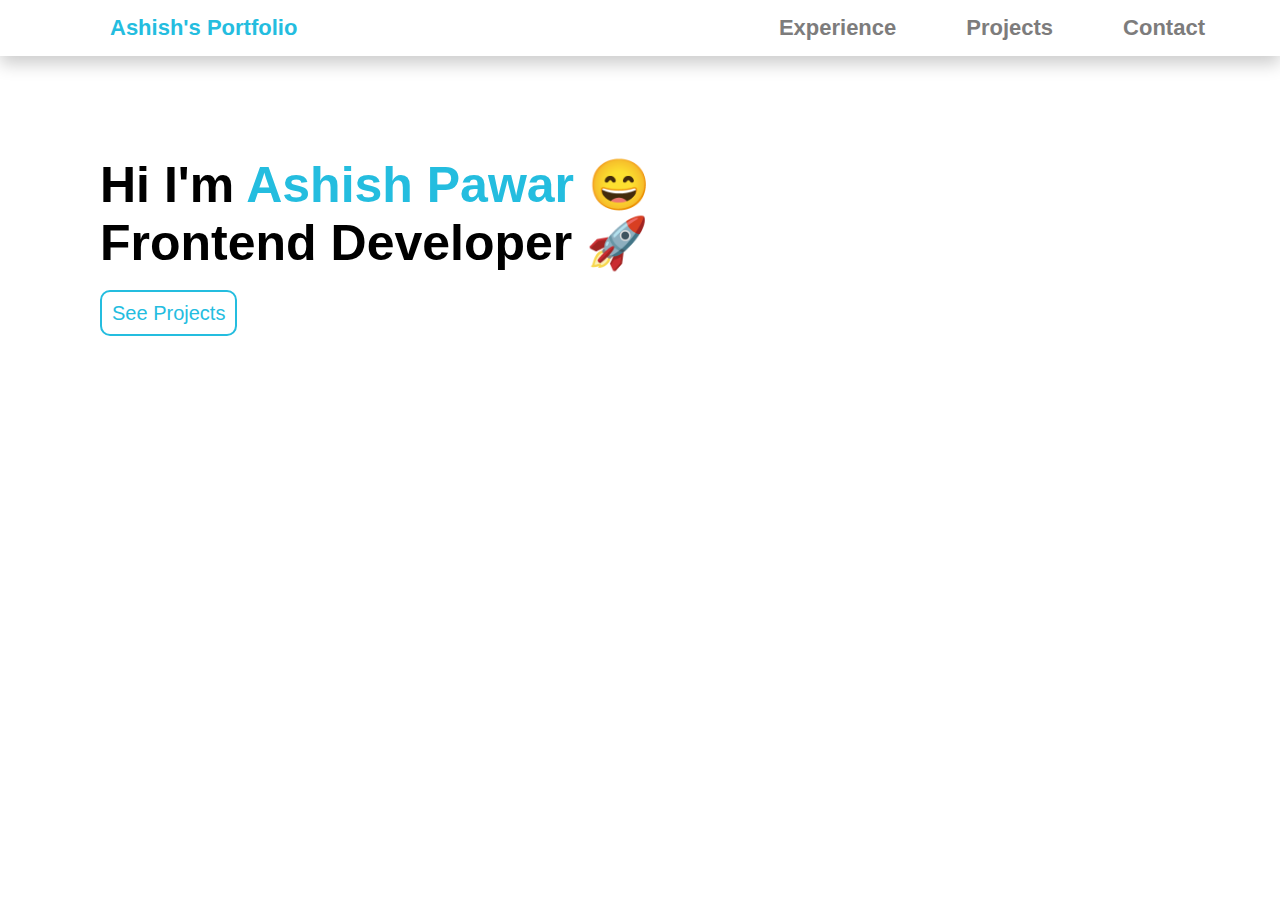
<file: index.html>
<!DOCTYPE html>
<html lang="en">
<head>
    <meta charset="UTF-8">
    <meta name="viewport" content="width=device-width, initial-scale=1.0">
    <title>Portfolio</title>
   <link href="style.css" rel="stylesheet">
   <link rel="preconnect" href="https://fonts.googleapis.com">
   <link rel="preconnect" href="https://fonts.gstatic.com" crossorigin>
   <link href="https://fonts.googleapis.com/css2?family=Dancing+Script:wght@400;500&family=Open+Sans:ital@1&family=Rubik+Maps&display=swap" rel="stylesheet">
</head>
<body>
    <!---Nav bar starts starts here -->
    <div>

        <nav>
            <h1>Ashish's Portfolio</h1>
          <ul class="list">
            <a href="experience.html">
                <li>Experience</li>
            </a>
            <a href="projects.html">
                <li>Projects</li>
            </a>
            <a href="contact.html">
                <li>Contact</li>
            </a>
          </ul>
        </nav>
    </div>
    <div class="intro">
        <h1>
        Hi I'm 
        <span>Ashish Pawar 😄</span>
        </h1>
        <div>
           <h3>Frontend Developer 🚀 </h3>
        </div>
          <div class="Projects" style=" border-radius: 30px;">
         <a href="projects.html">See Projects</a>
          </div>
       </div>
    
</body>
</html>
</file>
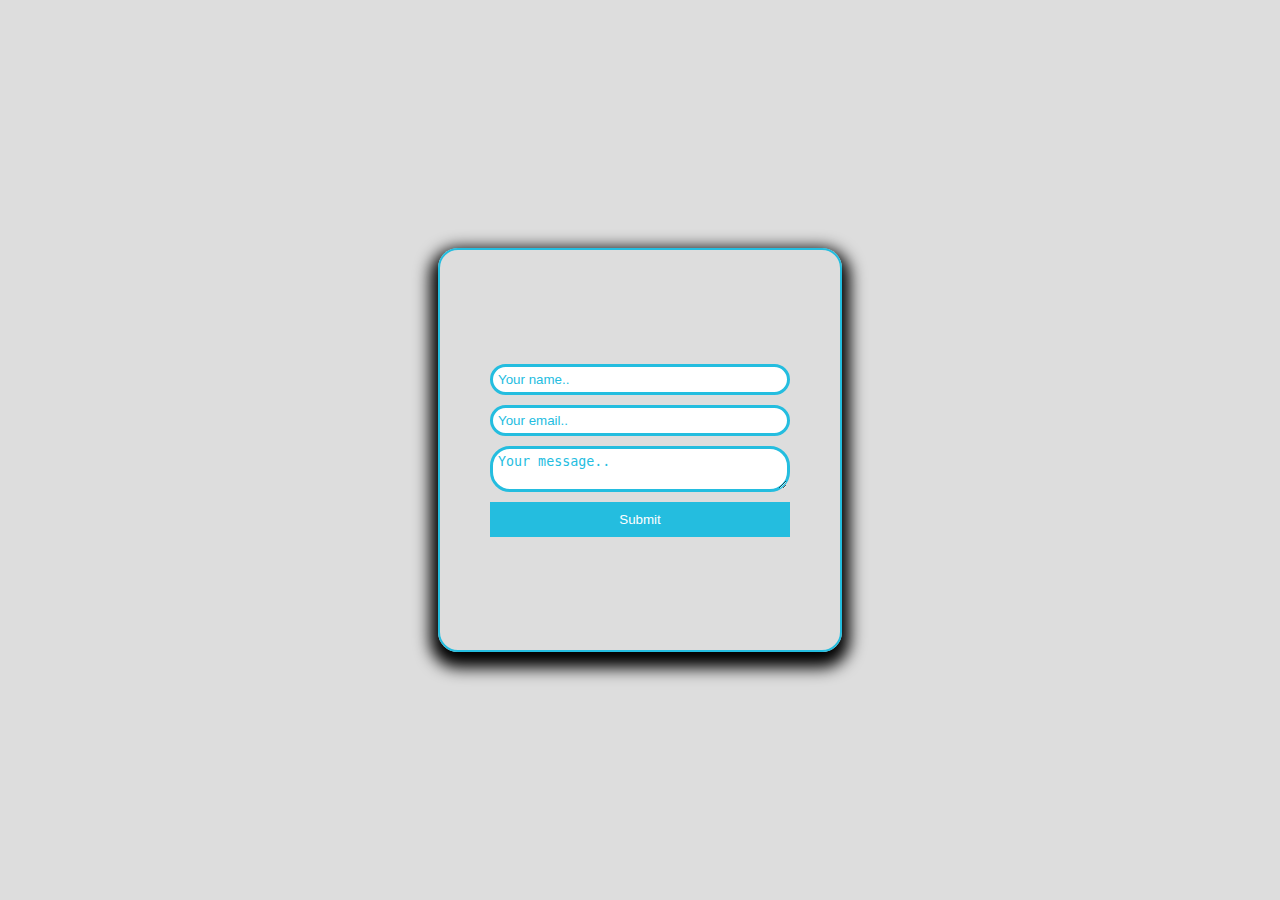
<file: contact.html>
<!DOCTYPE html>
<html>
  <head>
    <style>
        *{
            margin: 0px;
            padding: 0px;
        }
      .contact-form {
        display: flex;
        flex-direction: column;
        width: 300px;
        gap: 10px;
      }
      .contact-form input,
      .contact-form textarea {
        padding: 5px;
      }
      .contact-form button {
        padding: 10px;
        background-color: #24bddf;
        color: white;
        border: none;
        cursor: pointer;
      }
      .contact-form button:hover {
        background-color: red;
      }
      .contact-page {
        height: 100vh;
        display: flex;
        align-items: center;
        justify-content: center;
        background-color: #DDDDDD;
      }
      .inp {
        border: 3px solid #24bddf;
        border-radius: 20px;
        color: #24bddf;
        outline: none;
      }
      input::-webkit-input-placeholder {
        color: #24bddf;
      }
      textarea::-webkit-input-placeholder {
        color: #24bddf;
      }
      .cont-div {
        width: 400px;
        height: 400px;
      border-radius: 20px;
       display: flex;
       align-items: center;
       justify-content: center;
       border: 2px solid #24bddf;
       box-shadow: 0 8px 16px 8px black;
       transition: transform 0.3s ease-in-out;
      }
      .cont-div:hover {
    transform: translateY(10px);
}
@media only screen and (max-width: 600px) {
    
}
    </style>
  </head>
  <body>
    <div class="contact-page">
      <div class="cont-div">
        <form id="contactForm" class="contact-form">
          <input
            class="inp"
            type="text"
            id="name"
            name="name"
            placeholder="Your name.."
          />
          <input
            class="inp"
            type="text"
            id="email"
            name="email"
            placeholder="Your email.."
          />
          <textarea
            class="inp"
            id="message"
            name="message"
            placeholder="Your message.."
          ></textarea>
          <button type="submit">Submit</button>
        </form>
      </div>
    </div>

    <script>
      document
        .getElementById("contactForm")
        .addEventListener("submit", function (event) {
          event.preventDefault();

          var name = document.getElementById("name");
          var email = document.getElementById("email");
          var message = document.getElementById("message");

          localStorage.setItem("name", name.value);
          localStorage.setItem("email", email.value);
          localStorage.setItem("message", message.value);

          alert("Data saved in local storage.");

          // Clear the input fields
          name.value = "";
          email.value = "";
          message.value = "";
        });
    </script>
  </body>
</html>
</file>
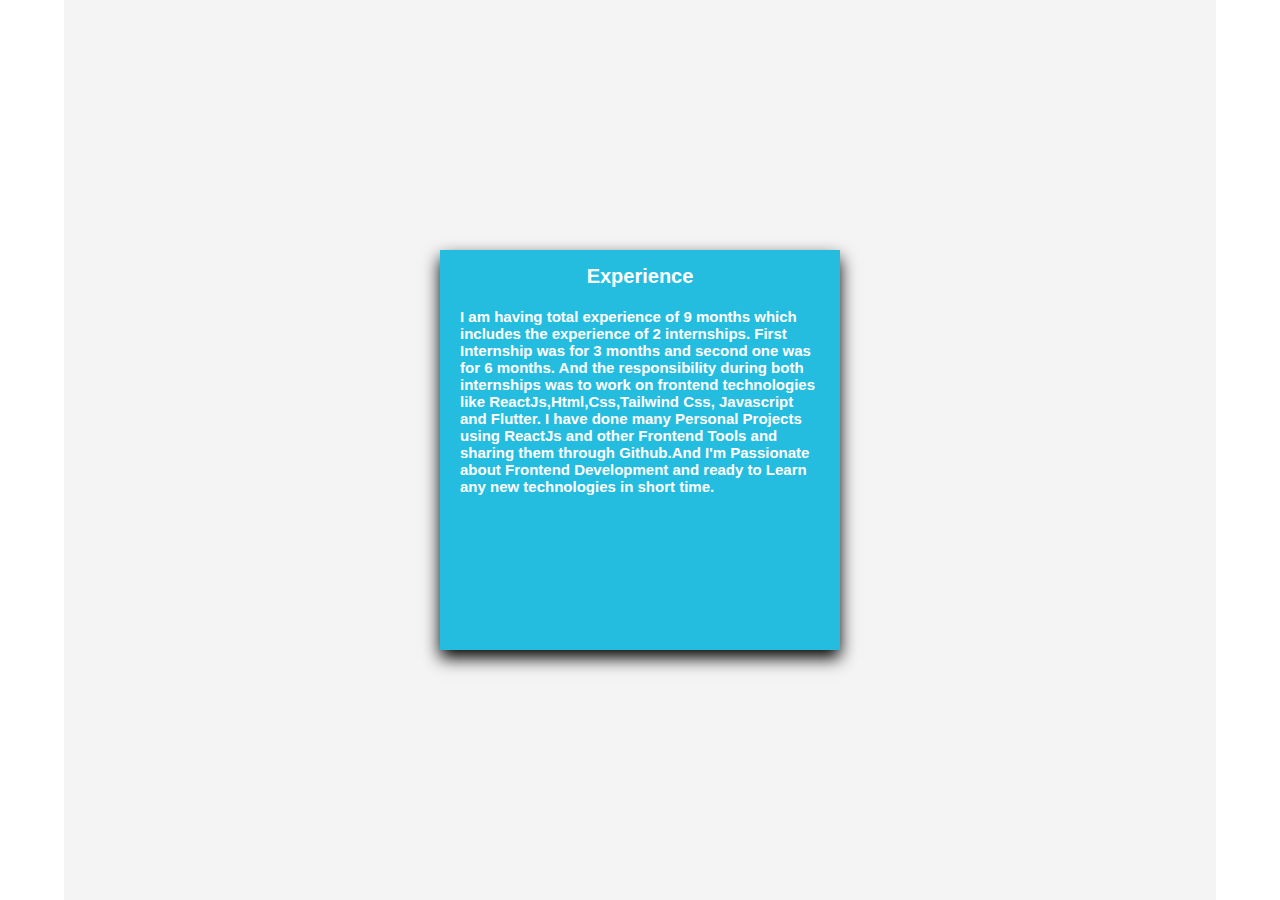
<file: experience.html>
<!DOCTYPE html>
<html lang="en">
<head>
    <meta charset="UTF-8">
    <meta name="viewport" content="width=device-width, initial-scale=1.0">
    <title>Document</title>
    <link href="style.css" rel="stylesheet">
</head>
<body>
  <div class="experience-div">
    <div class="experience_content">
        <h2 class="experience_heading">Experience</h2>
        <div class="desc">
            <p>I am having total experience of 9 months which includes the experience of 2 internships.
                First Internship was for 3 months and second one was for 6 months. And the responsibility during both internships was to work on frontend technologies like ReactJs,Html,Css,Tailwind Css, Javascript and Flutter.
                I have done many Personal Projects using ReactJs and other Frontend Tools and sharing them through Github.And I'm Passionate about Frontend Development and ready to Learn any new technologies in short time. 
            </p>
        </div>
       </div>
  </div>
</body>
</html>
</file>
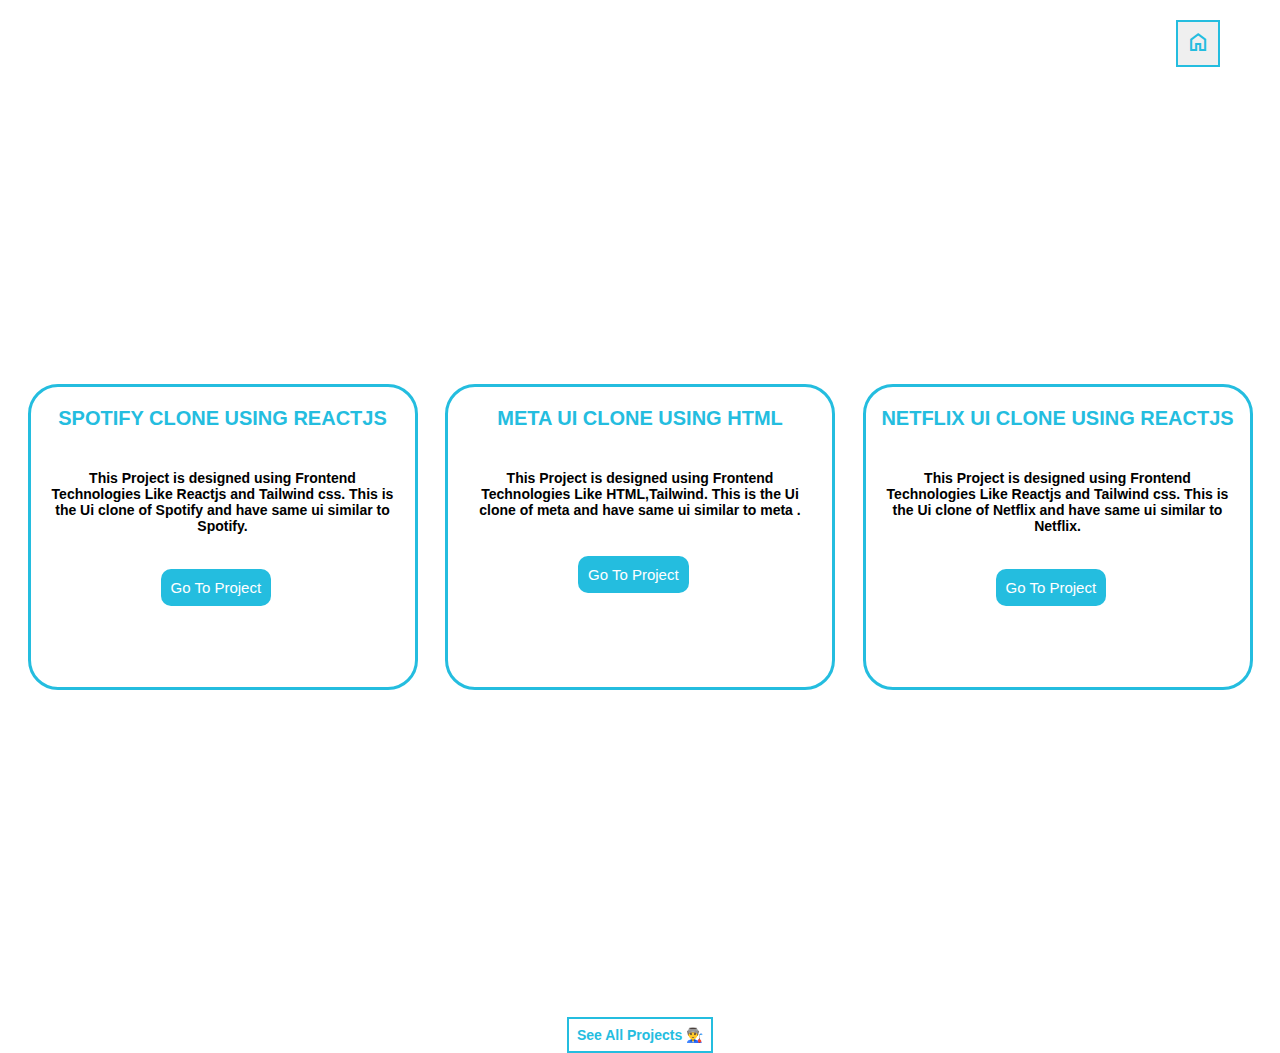
<file: projects.html>
<!DOCTYPE html>
<html lang="en">
<head>
    <meta charset="UTF-8">
    <meta name="viewport" content="width=device-width, initial-scale=1.0">
    <link href="style.css" rel="stylesheet">
    <link rel="stylesheet" href="https://fonts.googleapis.com/css2?family=Material+Symbols+Outlined:opsz,wght,FILL,GRAD@20..48,100..700,0..1,-50..200" />
    <title>projects</title>
</head>
<body>
   <div>
     <div class="project_btn" style="display: flex;align-items: center; justify-content: flex-end; font-size: 20px;color: #24BDDF;padding: 20px;font-family: Georgia, 'Times New Roman', Times, serif;">
        <button  onclick="navigateToIndex()" ><span class="material-symbols-outlined">
            home
            </span></button>
     </div>
    <div class="project_div">
        <div class="grid-container1">
          <h2 class="project_name">SPOTIFY  CLONE USING REACTJS</h2>
         <div>
          <p >This Project is designed using Frontend Technologies Like Reactjs and Tailwind css. This is the  Ui clone of Spotify and have same ui similar to Spotify.</p>
         </div>
          <div class="container">
              <a href="https://github.com/Ashish6745/SpotifyClone-react-router"  target="_blank" class="navi">Go To Project</a>   
       </div>
        </div>
        <div class="grid-container2"  >
          <h2 class="project_name">META UI CLONE USING HTML</h2>
          <div>
            <p >This Project is designed using Frontend Technologies Like HTML,Tailwind. This is the  Ui clone of meta and have same ui similar to meta .</p>

          </div>
          <div class="container">
              <a href="https://github.com/Ashish6745/FBCLONE-Tailwindcss" target="_blank" class="navi">Go To Project</a>   
       </div>
        </div>
        <div class="grid-container3">
          <h2 class="project_name">NETFLIX UI CLONE USING REACTJS</h2>
          <p >This Project is designed using Frontend Technologies Like Reactjs and Tailwind css. This is the  Ui clone of Netflix and have same ui similar to Netflix.</p>
          <div class="container">
              <a href="https://github.com/Ashish6745/NetflixUiusingReactjs" target="_blank"  class="navi">Go To Project</a>   
       </div>
      </div>
      
  
      </div>
      <div class="see_project" style="display: flex;align-items: center;justify-content: center; ">
        <a style=" color: #24BDDF; border: 2px solid   #24BDDF;padding: 8px;text-decoration: none; text-align: center;" href="https://github.com/Ashish6745"target="_blank">See All Projects 👨‍🏭
           </a>
      </div>
   </div>

</body>
<script>
    function navigateToIndex() {
  location.href = "index.html";
}
</script>
</html>
</file>
<file: style.css>
* {
  padding: 0px;
  margin: 0px;
  font-family: "Franklin Gothic Medium", "Arial Narrow", Arial, sans-serif;
  
}

nav {
  padding: 10px;
  display: flex;
  align-items: center;
  justify-content: space-between;
  overflow: hidden;
  box-shadow: 0 8px 16px 0px rgba(0, 0, 0, 0.2);
}
nav h1 {
  font-weight: 400;
  font-size: 20px;
  font-weight: 800;
  margin-left: 100px;
  color: #24bddf;
}
.list li:hover {
  border: 1px solid #24bddf;
}
.list a {
  text-decoration: none;
  color: #7d7c7c;
}

.list {
  list-style-type: none;
  display: flex;
  align-items: center;
  justify-content: flex-end;
}
.list li {
  margin-right: 60px;
  padding: 5px;
  font-weight: 800;
}

.intro {
  margin: 100px;
  font-size: 30px;
  height: 400px;
}
.intro span {
  color: #24bddf;
}
.Projects {
  margin-top: 30px;
  font-size: 20px;
  color: #24bddf;
}
.Projects a {
  border: 2px solid #24bddf;
  padding: 10px;
  border-radius: 30px;
  text-decoration: none;
  color: #24bddf;
}

/* project file styling starts here */

.project_div {
  width: 100vw;
  height: 100vh;
  /* background-color: #7D7C7C; */

  display: flex;
  align-items: center;
  justify-content: space-evenly;
}
.project_btn button {
  margin-right: 40px;
  color: #24bddf;
  border: 2px solid #24bddf;
  padding: 8px;
}

.project_div .grid-container3 {
  background-color: white;
  width: 30%;
  height: 300px;
  border-radius: 30px;
  border: 3px solid #24bddf;
}
.grid-container3 h2 {
  font-size: 20px;
  background-color: transparent;
  text-align: center;
  margin-top: 20px;
  color: #24bddf;
}

.grid-container3 p {
  text-align: center;
  font-size: 14px;
  font-family: "Lucida Sans", "Lucida Sans Regular", "Lucida Grande",
    "Lucida Sans Unicode", Geneva, Verdana, sans-serif;
  font-weight: 900;
  margin-top: 20px;
  padding: 20px;
}
.navi {
  text-decoration: none;
  background-color: #24bddf;
  border: none;
  color: white;
  padding: 10px;
  border-radius: 10px;
  margin-left: 150px;
  margin-top: auto;
}
.container {
  display: flex;
  align-items: center;
}

.project_div .grid-container2 {
  background-color: white;
  width: 30%;
  height: 300px;
  border-radius: 30px;
  border: 3px solid #24bddf;
}
.grid-container2 h2 {
  font-size: 20px;
  background-color: transparent;
  text-align: center;
  margin-top: 20px;
  color: #24bddf;
}

.grid-container2 p {
  text-align: center;
  font-size: 14px;
  font-family: "Lucida Sans", "Lucida Sans Regular", "Lucida Grande",
    "Lucida Sans Unicode", Geneva, Verdana, sans-serif;
  font-weight: 900;
  margin-top: 20px;
  padding: 20px;
}
.navi {
  text-decoration: none;
  background-color: #24bddf;
  border: none;
  color: white;
  padding: 10px;
  border-radius: 10px;
  margin-left: 150px;
  margin-top: auto;
}
.container {
  display: flex;
  align-items: center;
}

.project_div .grid-container1 {
  background-color: white;
  width: 30%;
  height: 300px;
  border-radius: 30px;
  border: 3px solid #24bddf;
}
.grid-container1 h2 {
  font-size: 20px;
  background-color: transparent;
  text-align: center;
  margin-top: 20px;
  color: #24bddf;
}

.grid-container1 p {
  text-align: center;
  font-size: 14px;
  font-family: "Lucida Sans", "Lucida Sans Regular", "Lucida Grande",
    "Lucida Sans Unicode", Geneva, Verdana, sans-serif;
  font-weight: 900;
  margin-top: 20px;
  padding: 20px;
}
.navi {
  text-decoration: none;
  background-color: #24bddf;
  border: none;
  color: white;
  padding: 10px;
  border-radius: 10px;
  margin-left: 150px;
  margin-top: auto;
}
.container {
  display: flex;
  align-items: center;
}
.see_project a {
  color: #24bddf;
  border: 2px solid #24bddf;
  padding: 8px;
  text-decoration: none;
  text-align: center;
}

/* -----------Media Queries -------*/

@media only screen and (max-width: 600px) {
  nav {
    padding: 0px;
  }
  nav h1 {
    font-size: 10px;
  }
  .list {
    font-size: 10px;
  }
  .intro h1,
  h3 {
    font-size: 20px;
  }
  .Projects a {
    padding: 5px;
    border-radius: 10px;
    font-size: 10px;
  }

  .project_btn button {
    margin-right: 15px;
    padding: 0px;
  }
  .grid-container1 h2 {
    font-size: 15px;
    margin-top: 10px;
  }
  .grid-container1 p {
    font-size: 10px;
  }
  .grid-container1 .container a {
    margin-left: 50px;
    font-size: 10px;
  }
  .grid-container2 h2 {
    font-size: 15px;
    margin-top: 10px;
  }
  .grid-container2 p {
    font-size: 10px;
  }
  .grid-container2 .container a {
    margin-left: 50px;
    font-size: 10px;
  }
  .grid-container3 h2 {
    font-size: 15px;
    margin-top: 10px;
  }
  .grid-container3 p {
    font-size: 10px;
  }
  .grid-container3 .container a {
    margin-left: 50px;
    font-size: 10px;
  }
  .see_project a {
    margin-top: 20px;
    padding: 5px;
    font-size: 12px;
    font-weight: 400;
  }


  .experience_content{
    width: 200px;
    height: 200px;

}
.experience-div {
    height: 20vh;
    width: 40vw;
    margin: auto;
    margin-top: 10px;
}
.experience_heading {
    font-size: 14px;
    text-align: center;
    color: white;
    margin-top: auto;

}
.desc p{
    padding: 10px;
     margin: 5px;
     font-size: 12px;
    
   
}
  
}

.experience-div{
    height: 100vh;
    justify-content: center;
    align-items: center;
    display: flex;
    background-color: #f5f4f4; 
   
}
.experience_content{
    width: 400px;
    height: 400px;
    background-color: #24bddf;
    box-shadow: 0 8px 16px 0px;

}
.experience_heading {
    font-size: 30px;
    text-align: center;
    color: white;
    margin-top: 10px;

}
.desc p{
    padding: 20px;
     font-family: 'Segoe UI', Tahoma, Geneva, Verdana, sans-serif;
     font-weight: bold;
     margin: 10px;
     color: white;
   
}

@media only screen and (min-width: 768px) {
  nav h1 {
    font-size: 14px;
  }
  .list {
    font-size: 14px;
  }
  .intro h1,
  h3 {
    font-size: 24px;
  }
  .Projects a {
    padding: 8px;
    border-radius: 14px;
    font-size: 14px;
  }
  .grid-container1 h2 {
    font-size: 18px;
    margin-top: 10px;
  }
  .grid-container1 p {
    font-size: 12px;
  }
  .grid-container1 .container a {
    margin-left: 80px;
    font-size: 12px;
  }
  .grid-container2 h2 {
    font-size: 18px;
    margin-top: 10px;
  }
  .grid-container2 p {
    font-size: 12px;
  }
  .grid-container2 .container a {
    margin-left: 80px;
    font-size: 12px;
    margin-top: 18px;
  }
  .grid-container3 h2 {
    font-size: 18px;
    margin-top: 10px;
  }
  .grid-container3 p {
    font-size: 12px;
  }
  .grid-container3 .container a {
    margin-left: 80px;
    font-size: 12px;
  }
  .see_project a {
    margin-top: 30px;
    padding: 10px;
    font-size: 14px;
    font-weight: 800;
  }

  .Projects a {
    padding: 8px;
    border-radius: 10px;
    font-size: 14px;
  }
  .experience_content{
    width: 300px;
    height: 300px;
    margin: auto;
    margin-top: 10px;
}
.experience-div {
    height: 50vh;
    width: 50vw;
   margin: auto;
   
}
.experience_heading {
    font-size: 16px;
    text-align: center;
    color: white;
    margin-top: 15px;

}
.desc p{
    padding: 10px;
     margin: 10px;
     font-size: 13px;
    
   
}
}

@media only screen and (min-width: 992px) {
  nav {
    padding: 10px;
    display: flex;
    align-items: center;
    justify-content: space-between;
    overflow: hidden;
    box-shadow: 0 8px 16px 0 rgba(0, 0, 0, 0.2);
  }
  nav h1 {
    font-weight: 400;
    font-size: 20px;
    font-weight: 800;
    margin-left: 100px;
    color: #24bddf;
  }
  .list li:hover {
    border: 1px solid #7d7c7c;
  }
  .list a {
    text-decoration: none;
    color: #7d7c7c;
  }

  .list {
    list-style-type: none;
    display: flex;
    align-items: center;
    justify-content: flex-end;
  }
  .list li {
    margin-right: 60px;
    padding: 5px;
    font-weight: 800;
  }

  .intro {
    margin: 100px;
    font-size: 30px;
    height: 400px;
  }
  .intro span {
    color: #24bddf;
  }
  .Projects {
    margin-top: 30px;
    font-size: 20px;
    color: #24bddf;
  }
  .Projects a {
    border: 2px solid #24bddf;
    padding: 10px;
    border-radius: 30px;
    text-decoration: none;
    color: #24bddf;
  }

  /* project file styling starts here */

  .project_div {
    width: 100vw;
    height: 100vh;
    display: flex;
    align-items: center;
    justify-content: space-evenly;
  }
  .project_btn button {
    margin-right: 40px;
    color: #24bddf;
    border: 2px solid #24bddf;
    padding: 8px;
  }

  .project_div .grid-container3 {
    background-color: white;
    width: 30%;
    height: 300px;
    border-radius: 30px;
    border: 3px solid #24bddf;
  }
  .grid-container3 h2 {
    font-size: 20px;
    background-color: transparent;
    text-align: center;
    margin-top: 20px;
    color: #24bddf;
  }

  .grid-container3 p {
    text-align: center;
    font-size: 14px;
    font-family: "Lucida Sans", "Lucida Sans Regular", "Lucida Grande",
      "Lucida Sans Unicode", Geneva, Verdana, sans-serif;
    font-weight: 900;
    margin-top: 20px;
    padding: 20px;
  }
  .grid-container2 .container a {
    margin-left: 100px;
    font-size: 15px;
  }
  .grid-container3 .container a {
    margin-left: 100px;
    font-size: 15px;
    margin-top: 15px;
  }
  .grid-container1 .container a {
    margin-left: 100px;
    font-size: 15px;
    margin-top: 15px;
  }
  .navi {
    text-decoration: none;
    background-color: #24bddf;
    border: none;
    color: white;
    padding: 10px;
    border-radius: 10px;
    margin-left: 150px;
    margin-top: auto;
  }
  .container {
    display: flex;
    align-items: center;
  }

  .project_div .grid-container2 {
    background-color: white;
    width: 30%;
    height: 300px;
    border-radius: 30px;
    border: 3px solid #24bddf;
  }
  .grid-container2 h2 {
    font-size: 20px;
    background-color: transparent;
    text-align: center;
    margin-top: 20px;
    color: #24bddf;
  }

  .grid-container2 p {
    text-align: center;
    font-size: 14px;
    font-family: "Lucida Sans", "Lucida Sans Regular", "Lucida Grande",
      "Lucida Sans Unicode", Geneva, Verdana, sans-serif;
    font-weight: 900;
    margin-top: 20px;
    padding: 20px;
  }
  .navi {
    text-decoration: none;
    background-color: #24bddf;
    border: none;
    color: white;
    padding: 10px;
    border-radius: 10px;
    margin-left: 150px;
    margin-top: auto;
  }
  .container {
    display: flex;
    align-items: center;
  }

  .project_div .grid-container1 {
    background-color: white;
    width: 30%;
    height: 300px;
    border-radius: 30px;
    border: 3px solid #24bddf;
  }
  .grid-container1 h2 {
    font-size: 20px;
    background-color: transparent;
    text-align: center;
    margin-top: 20px;
    color: #24bddf;
  }

  .grid-container1 p {
    text-align: center;
    font-size: 14px;
    font-family: "Lucida Sans", "Lucida Sans Regular", "Lucida Grande",
      "Lucida Sans Unicode", Geneva, Verdana, sans-serif;
    font-weight: 900;
    margin-top: 20px;
    padding: 20px;
  }
  .navi {
    text-decoration: none;
    background-color: #24bddf;
    border: none;
    color: white;
    padding: 10px;
    border-radius: 10px;
    margin-left: 150px;
    margin-top: auto;
  }
  .container {
    display: flex;
    align-items: center;
  }
  .see_project a {
    color: #24bddf;
    border: 2px solid #24bddf;
    padding: 8px;
    text-decoration: none;
    text-align: center;
  }
  .experience_content{
    width: 350px;
    height: 350px;

}
.experience-div {
    height: 90vh;
    width: 90vw;
  margin: auto;
}
.experience_heading {
    font-size: 20px;
    text-align: center;
    color: white;
    margin-top: 20px;

}
.desc p{
    padding: 10px;
     margin: 10px;
     font-size: 15px;
    
   
}
}
@media only screen and (min-width: 1200px){
    .grid-container2 .container a {
        margin-left: 130px;
        font-size: 15px;
      }
      .grid-container3 .container a {
        margin-left: 130px;
        font-size: 15px;
        margin-top: 15px;
      }
      .grid-container1 .container a {
        margin-left: 130px;
        font-size: 15px;
        margin-top: 15px;
      }
      nav h1 {
        font-size: 22px;
      }
      .list li {
        margin-right: 60px;
        padding: 5px;
        font-weight: 800;
        font-size: 22px;
      }
      .intro h1,
  h3 {
    font-size: 50px;
  }
  .Projects a {
    padding: 10px;
    border-radius: 10px;
    font-size: 20px;
  }
  .experience_content{
    width: 400px;
    height: 400px;
    margin: auto;

}
.experience-div {
    height: 100vh;
    margin: auto;
}
.experience_heading {
    font-size: 20px;
    text-align: center;
    color: white;
    margin-top: 15px;

}
.desc p{
    padding: 10px;
     margin: 10px;
     font-size: 15px;
    
   
}


}
</file>
